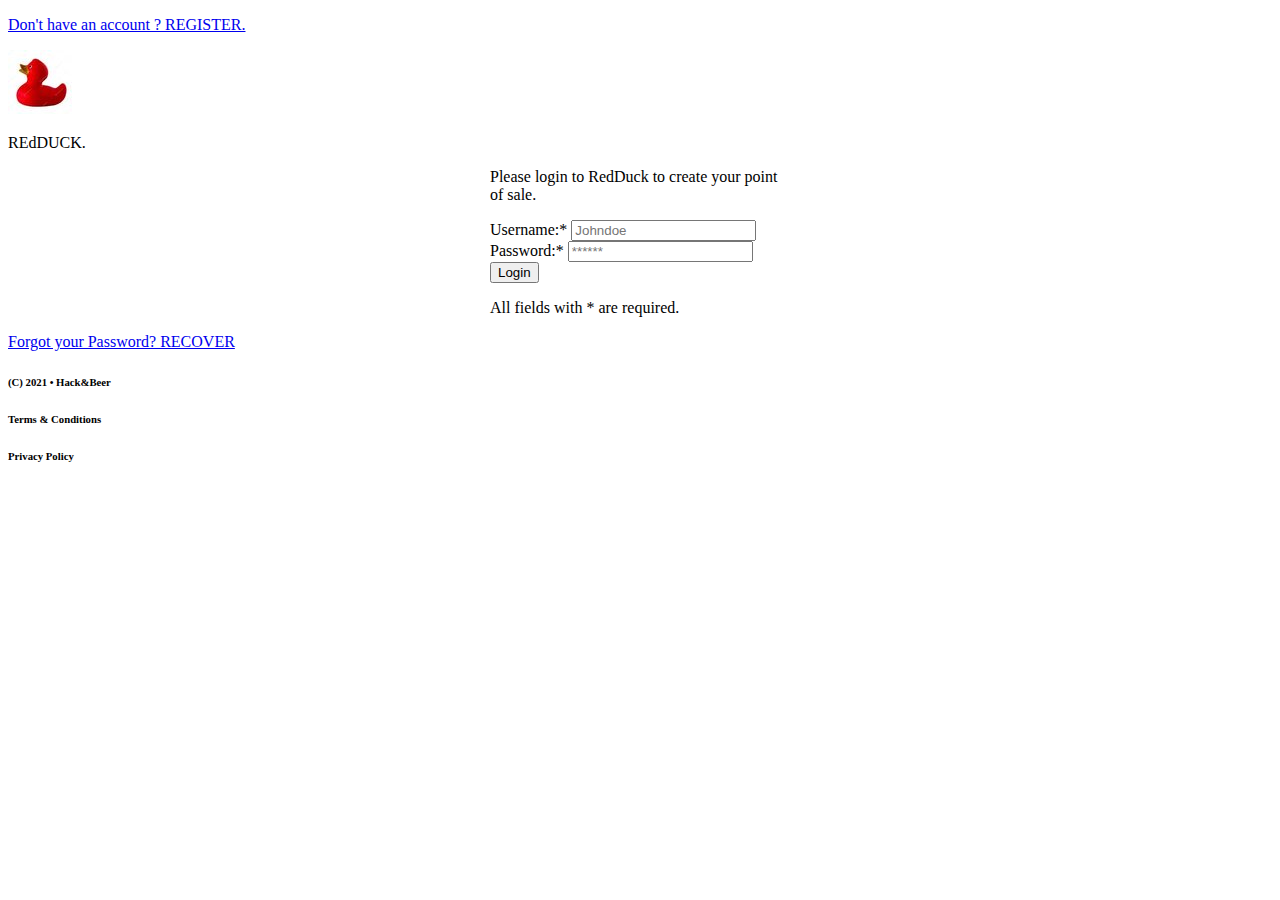
<file: index.html>
<!DOCTYPE html>
<html lang="en">

<head>
    <meta charset="UTF-8">
    <meta http-equiv="X-UA-Compatible" content="IE=edge">
    <meta name="viewport" content="width=device-width, initial-scale=1.0">
    <title>RedDUCK</title>
    <link href="https://cdn.jsdelivr.net/npm/bootstrap@5.0.1/dist/css/bootstrap.min.css" rel="stylesheet"
        integrity="sha384-+0n0xVW2eSR5OomGNYDnhzAbDsOXxcvSN1TPprVMTNDbiYZCxYbOOl7+AMvyTG2x" crossorigin="anonymous">
    <link rel="stylesheet" href="estilos.css">
</head>
<body>
    <header class="container">
        <p class="text-end text-decoration-underline text-primary pt-3"> <a href="register.html">Don't have an account ? REGISTER.</a></p>
    </header>
    <main class="container">
        <section>
            <div class="imagen text-center">
                <img src="imagen/1pato.jpg" class="rounded" alt="...">
            </div>
            <p class="text-center pt-3 text-danger">REdDUCK.</p>
        </section>
        <form class="border border-3 pt-3 px-3">
            <p class="text-center">Please login to RedDuck to create your point of sale.</p>
            <div class="mb-3">
                <label for="inputUsername" class="form-label">Username:*</label>
                <input type="text" data-bs-toggle="tooltip" data-bs-placement="right" title="The username is required"
                    class="form-control" id="inputUsername" placeholder="Johndoe" aria-describedby="usernamelHelp">
            </div>
            <div class="mb-3">
                <label for="inputPassword1" class="form-label">Password:*</label>
                <input type="password" data-bs-toggle="tooltip" data-bs-placement="right"
                title="The password is required" class="form-control" id="inputPassword1" placeholder="******">
            </div>
            <div class="justify-content-center d-flex $color:$indigo">
                <button type="submit" class="btn btn-primary">Login</button>
            </div>
            <p class="text-center pt-3 text-gray">All fields with * are required.</p>
        </form>
    </main>
    <!--section--
    <section class="container border border-3">
        <p class="text-right pt-3">Please login to Red Duck to create ypur point of sale.</p>
        <div class="mb-3 row justify-content-center pt-4 mt-3 mr-1">
            <label for="formGroupExampleInput" class="form-label">Username:*</label>
            <input type="text" class="form-control" id="formGroupExampleInput" placeholder="Johndoe">
        </div>
        <div class="mb-3 row justify-content-center pt-4 mt-3 mr-1">
            <label for="formGroupExampleInput2" class="form-label">Password:*</label>
            <input type="text" class="form-control" id="formGroupExampleInput2" placeholder="*********">
        </div>
        <div class="button">
        <a class="btn btn-primary" href="#" role="button">Login</a>
        </div>
        <p class="text-center pt-3">All fields with the * are required.</p>
    </section>
-->
    <section>
        <p class="text-decoration-underline text-center text-primary pt-4" href="#"><a href="forgot.html">Forgot your Password? RECOVER</a></p>
    </section>
    <footer class="container">
        <div class="text-decoration-underline  text-muted mt-2 d-flex justify-content-between">
            <div>
                <h6>(C) 2021 • Hack&Beer</h6>
            </div>
            <div>
                <h6>Terms & Conditions</h6>
            </div>
            <div>
                <h6>Privacy Policy</h6>
            </div>
        </div>
    </footer>
    <script src="https://cdn.jsdelivr.net/npm/bootstrap@5.0.1/dist/js/bootstrap.bundle.min.js"
        integrity="sha384-gtEjrD/SeCtmISkJkNUaaKMoLD0//ElJ19smozuHV6z3Iehds+3Ulb9Bn9Plx0x4"
        crossorigin="anonymous"></script>
</body>
</html>
</file>
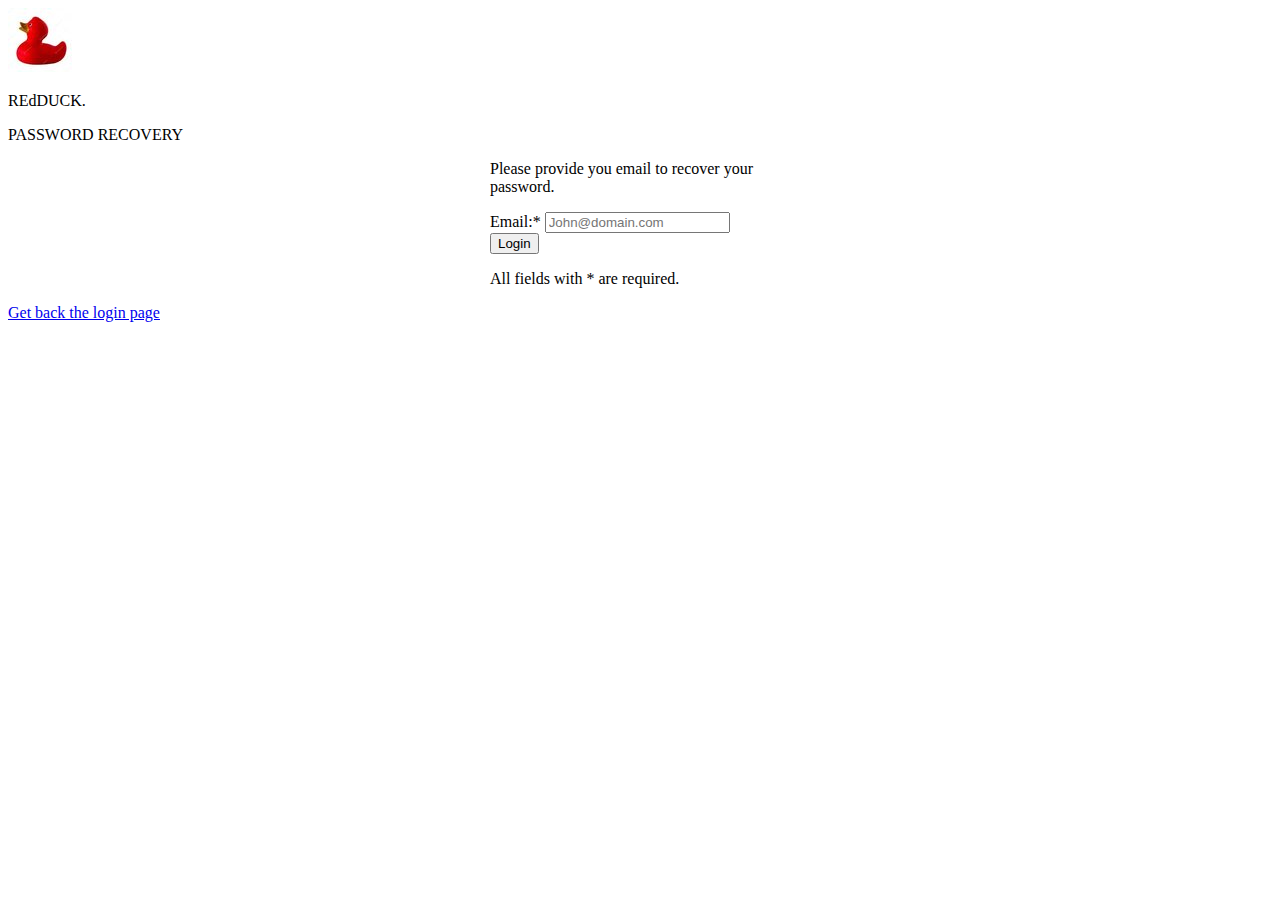
<file: forgot.html>
<!DOCTYPE html>
<html lang="en">

<head>
    <meta charset="UTF-8">
    <meta http-equiv="X-UA-Compatible" content="IE=edge">
    <meta name="viewport" content="width=device-width, initial-scale=1.0">
    <title>RedDUCK Password</title>
    <link href="https://cdn.jsdelivr.net/npm/bootstrap@5.0.1/dist/css/bootstrap.min.css" rel="stylesheet"
        integrity="sha384-+0n0xVW2eSR5OomGNYDnhzAbDsOXxcvSN1TPprVMTNDbiYZCxYbOOl7+AMvyTG2x" crossorigin="anonymous">
    <link rel="stylesheet" href="estilos.css">
</head>
<body>
    <main class="container">
        <section>
            <div class="imagen text-center pt-5">
                <img src="imagen/1pato.jpg" class="rounded" alt="...">
            </div>
            <p class="text-center pt-3 text-danger">REdDUCK.</p>
            <p class="text-center pt-3">PASSWORD RECOVERY</p>
        </section>
        <form class="border border-3 pt-3 px-3">
            <p class="text-center">Please provide you email to recover your password.</p>
            <div class="mb-3">
                <label for="inputEmail" class="form-label">Email:*</label>
                <input type="text" data-bs-toggle="tooltip" data-bs-placement="right" title="The email is required"
                    class="form-control" id="inputEmail" placeholder="John@domain.com" aria-describedby="usernamelHelp">
            </div>
            <div class="justify-content-center d-flex $color:$indigo">
                <button type="submit" class="btn btn-primary">Login</button>
            </div>
            <p class="text-center pt-3 text-gray">All fields with * are required.</p>
        </form>
    </main>
    <section>
        <p class="text-decoration-underline text-center text-primary pt-4"><a href="index.html">Get back the login page</a></p>
    </section>
    <script src="https://cdn.jsdelivr.net/npm/bootstrap@5.0.1/dist/js/bootstrap.bundle.min.js"
        integrity="sha384-gtEjrD/SeCtmISkJkNUaaKMoLD0//ElJ19smozuHV6z3Iehds+3Ulb9Bn9Plx0x4"
        crossorigin="anonymous"></script>
</body>
</html>
</file>
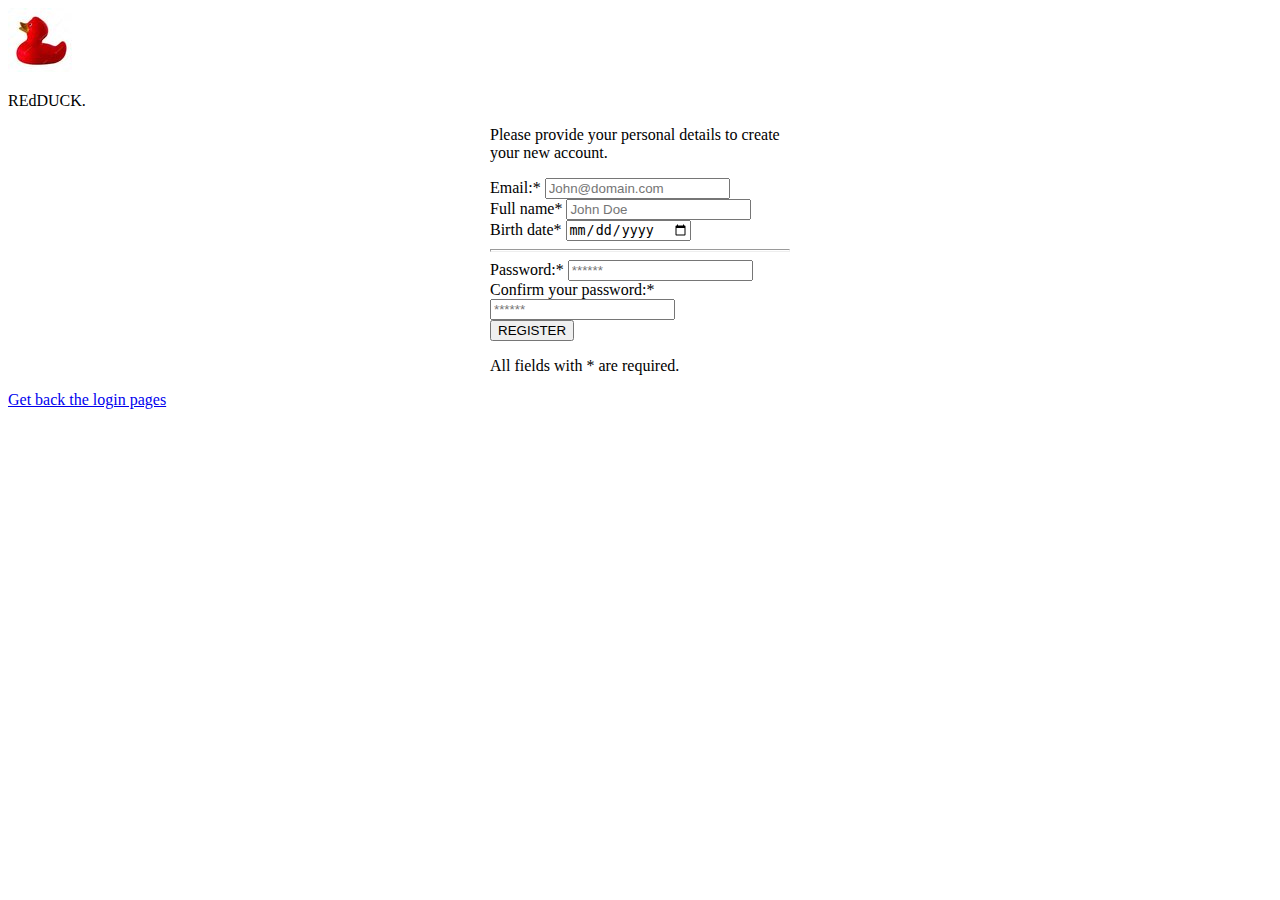
<file: register.html>
<!DOCTYPE html>
<html lang="en">
<head>
    <meta charset="UTF-8">
    <meta http-equiv="X-UA-Compatible" content="IE=edge">
    <meta name="viewport" content="width=device-width, initial-scale=1.0">
    <title>RedDUCK Register</title>
    <link href="https://cdn.jsdelivr.net/npm/bootstrap@5.0.1/dist/css/bootstrap.min.css" rel="stylesheet"
        integrity="sha384-+0n0xVW2eSR5OomGNYDnhzAbDsOXxcvSN1TPprVMTNDbiYZCxYbOOl7+AMvyTG2x" crossorigin="anonymous">
    <link rel="stylesheet" href="estilos.css">
</head>
<body>
    <main class="container">
        <section>
            <div class="imagen text-center">
                <img src="imagen/1pato.jpg" class="rounded" alt="...">
            </div>
            <p class="text-center pt-3 text-danger">REdDUCK.</p>
        </section>
        <form class="border border-3 pt-3 px-3">
            <p class="text-center">Please provide your personal details to create your new account.</p>
            <div class="mb-3">
                <label for="inputEmail" class="form-label">Email:*</label>
                <input type="text" data-bs-toggle="tooltip" data-bs-placement="right" title="The email is required"
                    class="form-control" id="inputEmail" placeholder="John@domain.com" aria-describedby="usernamelHelp">
            </div>
            <div class="mb-3">
                <label for="inputName" class="form-label">Full name*</label>
                <input type="password" data-bs-toggle="tooltip" data-bs-placement="right"
                title="The name is required"class="form-control" id="inputName" placeholder="John Doe">
            </div>
            <div class="mb-3">
                <label for="inputDate" class="form-label">Birth date*</label>
                <input type="date" data-bs-toggle="tooltip" data-bs-placement="right"
                title="The birthdate is required. You must be above 18 years old." class="form-control" id="inputDate" placeholder="John Doe">
            </div>
            <hr size="3">
            <div class="mb-3">
                <label for="inputPassword1" class="form-label">Password:*</label>
                <input type="password" data-bs-toggle="tooltip" data-bs-placement="right"
                title="The password is required" class="form-control" id="inputPassword1" placeholder="******">
            </div>
            <div class="mb-3">
                <label for="inputPassword1" class="form-label">Confirm your password:*</label>
                <input type="password" data-bs-toggle="tooltip" data-bs-placement="right"
                title="The password is required" class="form-control" id="inputPassword1" placeholder="******">
            </div>
            <div class="justify-content-center d-flex $color:$indigo">
                <button type="submit" class="btn btn-primary">REGISTER</button>
            </div>
            <p class="text-center pt-3 text-gray">All fields with * are required.</p>
        </form>
    </main>
    <section>
        <p class="text-decoration-underline text-center text-primary pt-4"><a href="index.html">Get back the login pages</a></p>
   
    <script src="https://cdn.jsdelivr.net/npm/bootstrap@5.0.1/dist/js/bootstrap.bundle.min.js"
        integrity="sha384-gtEjrD/SeCtmISkJkNUaaKMoLD0//ElJ19smozuHV6z3Iehds+3Ulb9Bn9Plx0x4"
        crossorigin="anonymous"></script>
</body>
</html>
</file>
<file: estilos.css>
body {
    background-repeat: no-repeat;
    background-size: cover;
    background-attachment: fixed;
}

.button{
    text-align: center;
}

.p{
    text-align: center;
}

.imagen{
    box-sizing: border-box;
}

form{
     max-width: 300px;
     margin: auto;
}
</file>
